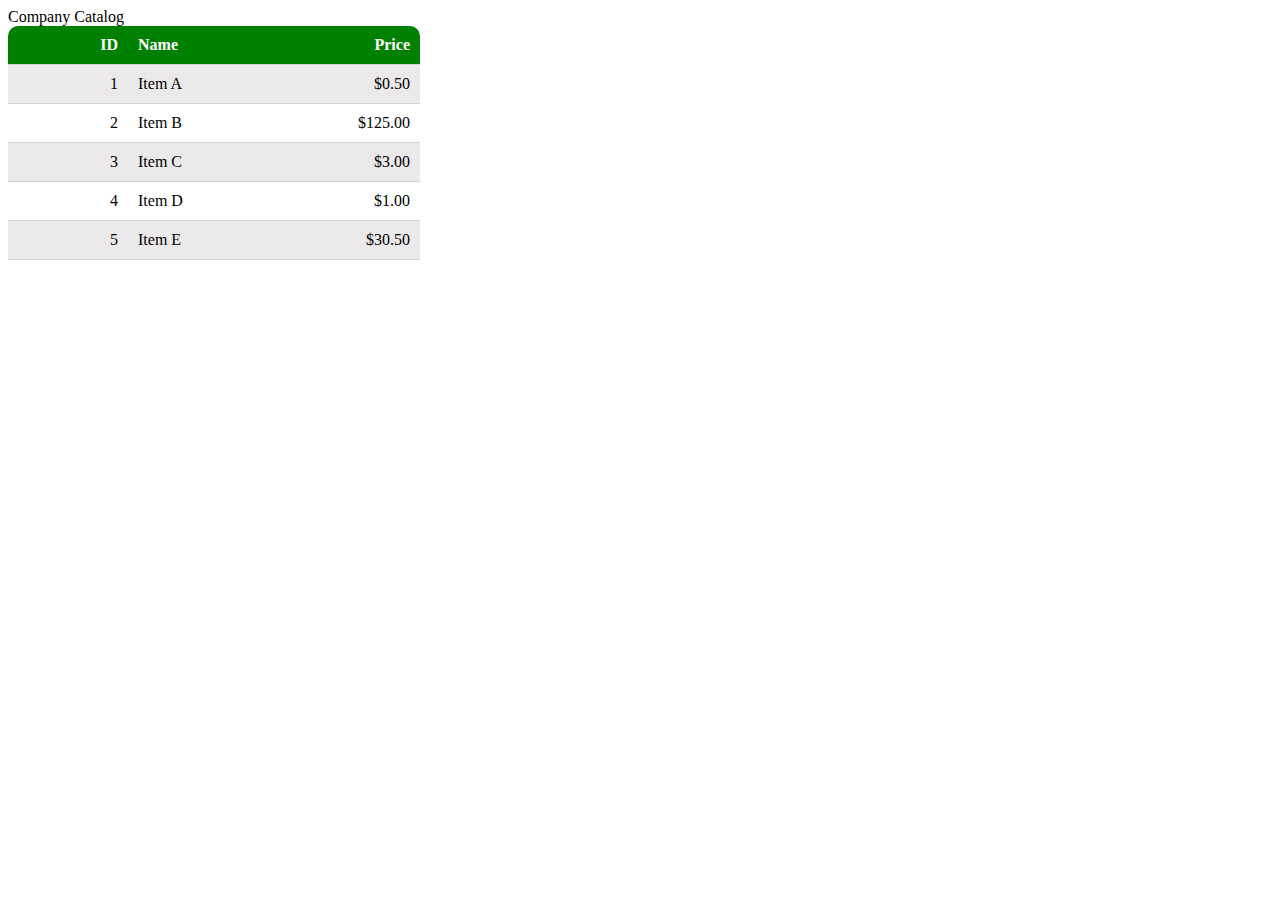
<file: table/index.html>
<!DOCTYPE html>
<html>

<head>
	<meta charset="utf-8" />
	<title>Using a Table</title>
	<meta name="viewport" content="width=device-width, initial-scale=1">
	<link rel="stylesheet" type="text/css" media="screen" href="./style.css" />
</head>

<body>
	<div class="header">
		Company Catalog
	</div>
	<div class="data">
		<table>
			<tr>
				<th>ID</th>
				<th>Name</th>
				<th>Price</th>
			</tr>
			<tr>
				<td>1</td>
				<td>Item A</td>
				<td>$0.50</td>
			</tr>
			<tr>
				<td>2</td>
				<td>Item B</td>
				<td>$125.00</td>
			</tr>
			<tr>
				<td>3</td>
				<td>Item C</td>
				<td>$3.00</td>
			</tr>
			<tr>
				<td>4</td>
				<td>Item D</td>
				<td>$1.00</td>
			</tr>
			<tr>
				<td>5</td>
				<td>Item E</td>
				<td>$30.50</td>
			</tr>

		</table>
	</div>
</body>

</html>
</file>
<file: table/style.css>
/* Add your CSS Below */
table {
    border-collapse: collapse;
    overflow: hidden;
    border-radius: 10px 10px 0px 0px;

}

td, th {
    padding: 10px
}

th {
    background-color: green;
    color: white;
}

tr {
    border-bottom: 1px solid lightgray;
}

table tr:nth-of-type(even) {
background-color: rgb(235, 233, 233);
}

tr th:first-child, td:first-child {
    width: 100px;
    text-align: right;
    padding-right: 10px;
}

/* tr th:first-child {
    border-radius: 10px 0px 0px 0px;  
}

tr th:last-child {
    border-radius: 0px 10px 0px 0px; 
} */

tr th:nth-child(2), td:nth-child(2) {
width: 200px;
text-align: left;
}

tr td:last-child, th:last-child {
    text-align: right;
}
</file>
